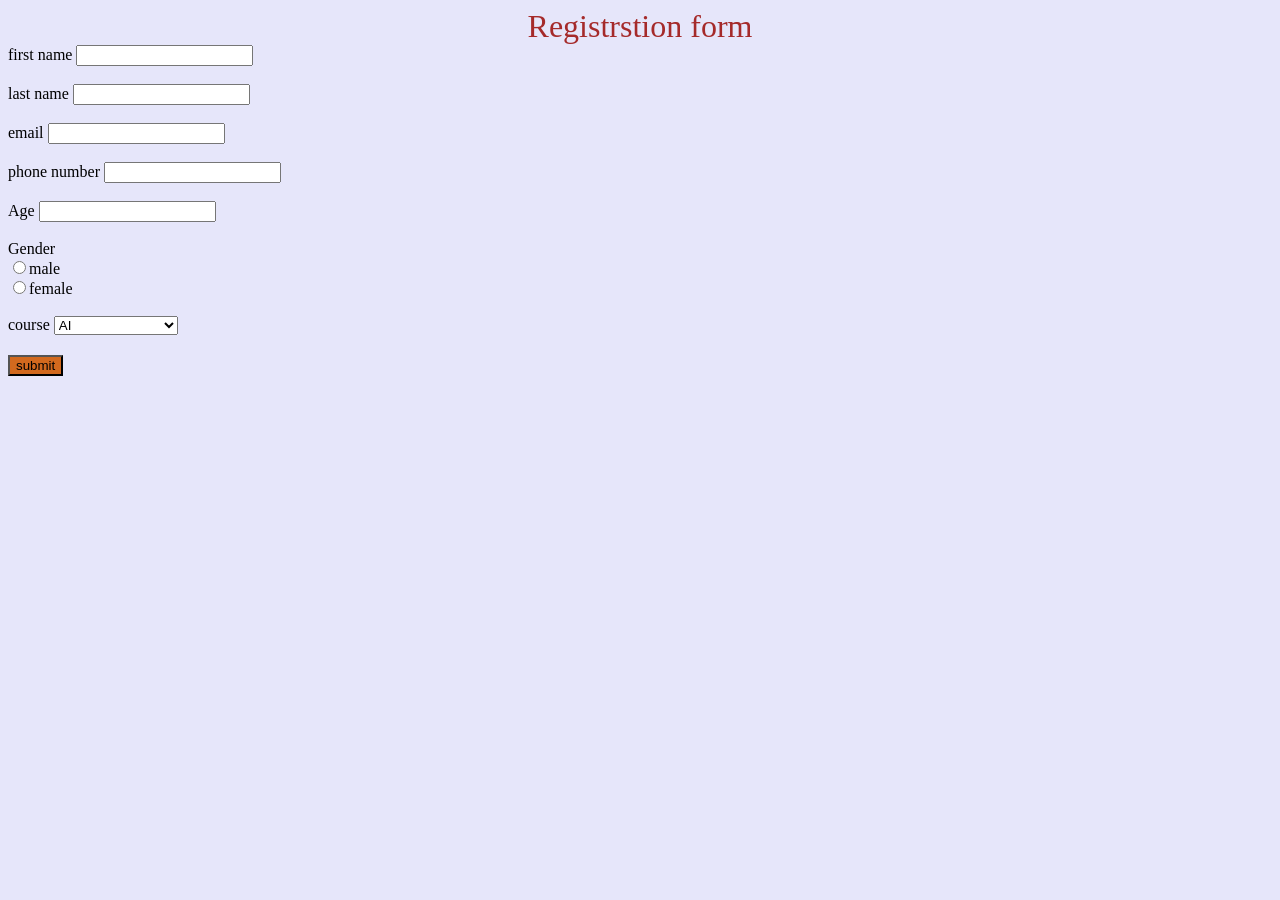
<file: form.html>
<html>
<head>
   <title>Registration form</title> 
   <style>
    button{
        margin-top: 2px;
        background-color: chocolate;
    }
    button:hover{
        background-color: cornflowerblue;
    }
   </style>
</head>
<body style="background-color:lavender;">
    <form>
        <legend style="color:brown;font-size:200%;text-align: center;">Registrstion form</legend>
        <label for="first name ">first name</label>
        <input type="text"><br><br>
        <label for="last name ">last name</label>
        <input type="text"><br><br>
        <label for="email">email</label>
        <input type="email"><br><br>
        <label for="phone number ">phone number</label>
        <input type="number"><br><br>
        <label for="Age ">Age</label>
        <input type="number" name="age",min="20"><br><br>
        <label for="gender ">Gender</label><br>
        <input type="radio", name="male">male<br>
        <input type="radio", name="female">female<br><br>
        <label for=" ">course</label>
        <select id="course">
            <option value="AI">AI</option>
            <option value="machine learning">machine learning</option>
             <option value="cyber">cyber</option>
        </select><br><br>
        <button>submit</button> 

    </form>
</body>
</html>
</file>
